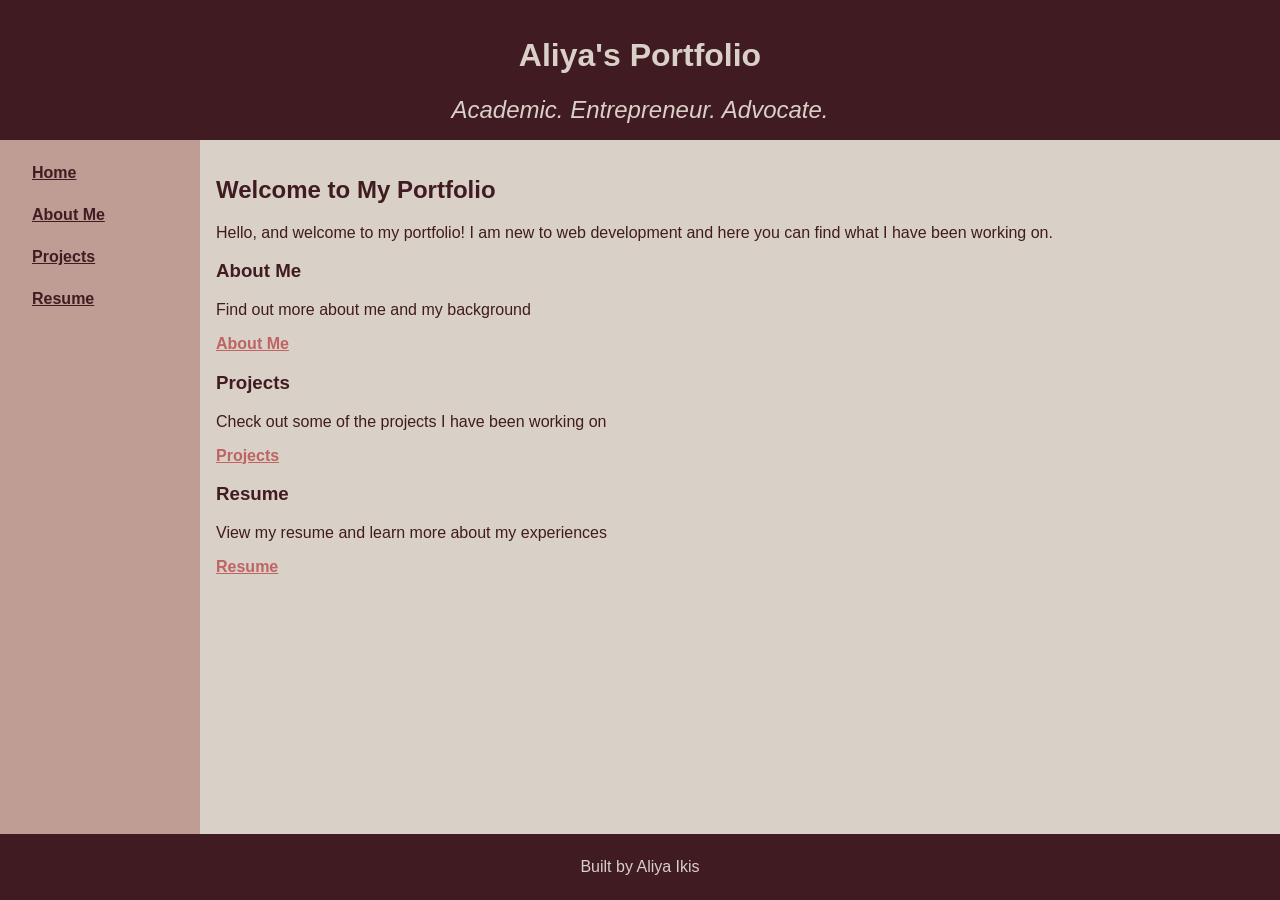
<file: index.html>
<!DOCTYPE html>
<html lang="en">
<head>
    <meta charset="UTF-8">
    <meta name="viewport" content="width=device-width, initial-scale=1.0">
    <link rel="stylesheet" href="styles.css">
    <title>Aliya's Portfolio</title>
</head>
<body>
    <header>
        <h1>Aliya's Portfolio</h1>
        <p> Academic. Entrepreneur. Advocate.</p>

    </header>
    <nav> 
        <ul>
            <li><a href="index.html">Home</a></li>
            <li><a href="about.html">About Me</a></li>
            <li><a href="projects.html">Projects</a></li>
            <li><a href="resume.html">Resume</a></li>
        </ul>  

    </nav>
    <main>  
        <section>
            <h2>Welcome to My Portfolio</h2>
            <p> Hello, and welcome to my portfolio! I am new to web development and here you can find what I have been working on. </p>
        </section>
            <section id="About Me">
                <h3>About Me</h3>
                <p> Find out more about me and my background </p>
                <a href="about.html">About Me</a>   
            </section>
            <section id="Projects">
                <h3>Projects</h3>
                <p> Check out some of the projects I have been working on </p>
                <a href="projects.html">Projects</a>
            </section>
            <section id="Resume">
                <h3>Resume</h3>
                <p> View my resume and learn more about my experiences </p>
                <a href="resume.html">Resume</a>
            </section>



    </main>
    <footer>
        <p>Built by Aliya Ikis</p>
    </footer>
</body>
</html>
</file>
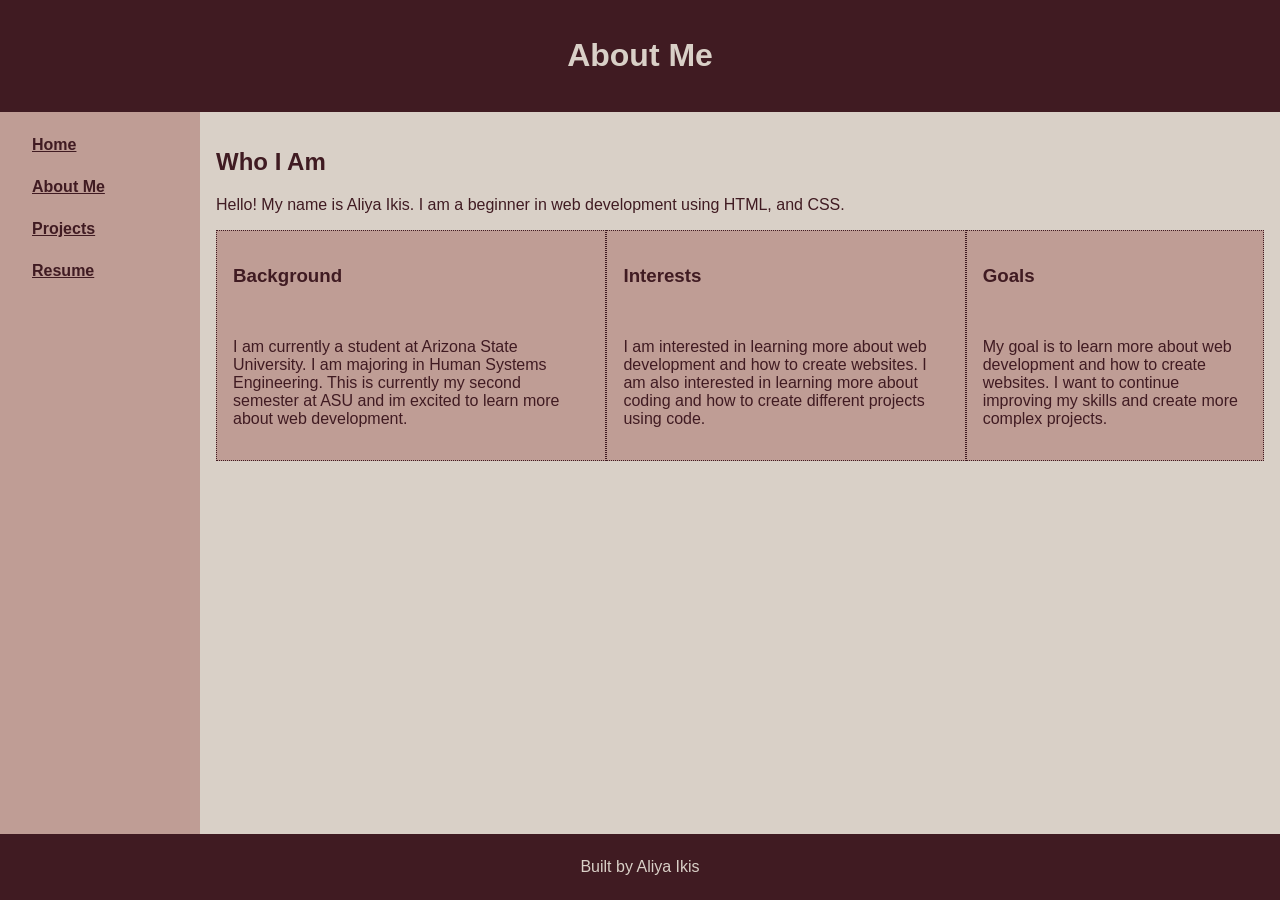
<file: about.html>
<!DOCTYPE html>
<html lang="en">
<head>
    <meta charset="UTF-8">
    <meta name="viewport" content="width=device-width, initial-scale=1.0">
    <link rel="stylesheet" href="styles.css">
    <title>About Me</title>
</head>
<body>
    <header>
        <h1>About Me</h1>

    </header>
    <nav>   
        <ul>
            <li><a href="index.html">Home</a></li>
            <li><a href="about.html">About Me</a></li>
            <li><a href="projects.html">Projects</a></li>
            <li><a href="resume.html">Resume</a></li>
        </ul>  
    </nav>
    <main> 
        <section id="About-Me">
          <h2>Who I Am</h2>  
          <p> Hello! My name is Aliya Ikis. I am a beginner in web development using HTML, and CSS.  </p> 
        <div class="card-row">
            <section>
                <h3>Background</h3>
                <p> I am currently a student at Arizona State University. I am majoring in Human Systems Engineering. This is currently my second semester at ASU and im excited to learn more about web development. </p>
            </section>
            <section>
                <h3>Interests</h3>
                <p> I am interested in learning more about web development and how to create websites. I am also interested in learning more about coding and how to create different projects using code. </p>
             </section>
            <section>
                <h3>Goals</h3>
                <p> My goal is to learn more about web development and how to create websites. I want to continue improving my skills and create more complex projects. </p>
            </section>
        </div>
        </section>

    </main>
    <footer>
        <p>Built by Aliya Ikis</p>        
    </footer>
</body>
</html>
</file>
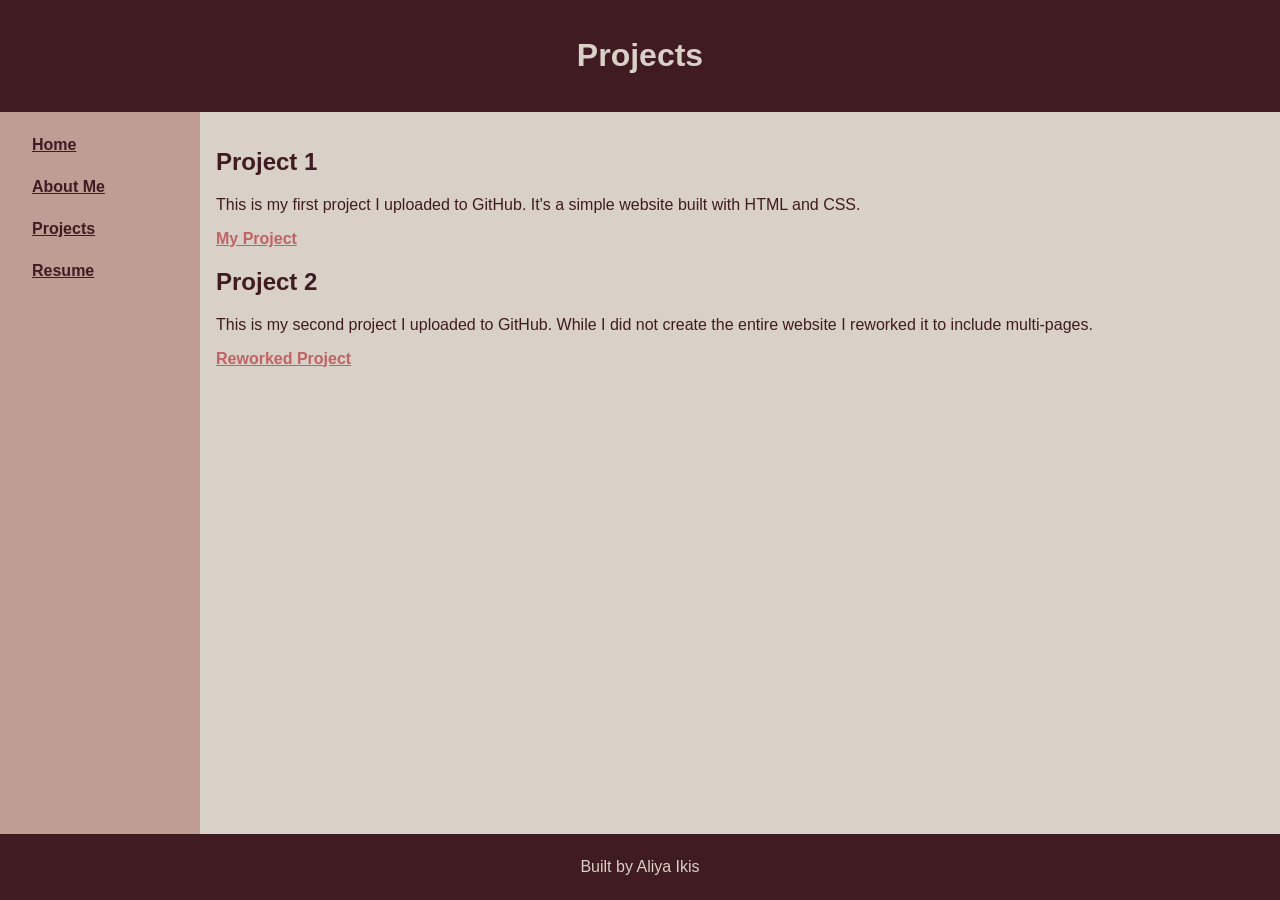
<file: projects.html>
<!DOCTYPE html>
<html lang="en">
<head>
    <meta charset="UTF-8">
    <meta name="viewport" content="width=device-width, initial-scale=1.0">
    <link rel="stylesheet" href="styles.css">
    <title>Projects</title>
</head>
<body>
    <header>
        <h1>Projects</h1>
    </header>
    <nav>   
        <ul>
            <li><a href="index.html">Home</a></li>
            <li><a href="about.html">About Me</a></li>
            <li><a href="projects.html">Projects</a></li>
            <li><a href="resume.html">Resume</a></li>
        </ul>  
    </nav>
    <main>  
        <section>
            <h2>Project 1</h2>
            <p> This is my first project I uploaded to GitHub. It's a simple website built with HTML and CSS. </p>
            <a href="https://aikis-gif.github.io/Ikis-4-Build/">My Project</a>
        </section>
        <section>
            <h2>Project 2</h2>
            <p> This is my second project I uploaded to GitHub. While I did not create the entire website I reworked it to include multi-pages.  </p>
            <a href="https://aikis-gif.github.io/5-Build/">Reworked Project</a>
        </section>

    </main>
    <footer>
        <p>Built by Aliya Ikis</p>        
    </footer>
    
</body>
</html>
</file>
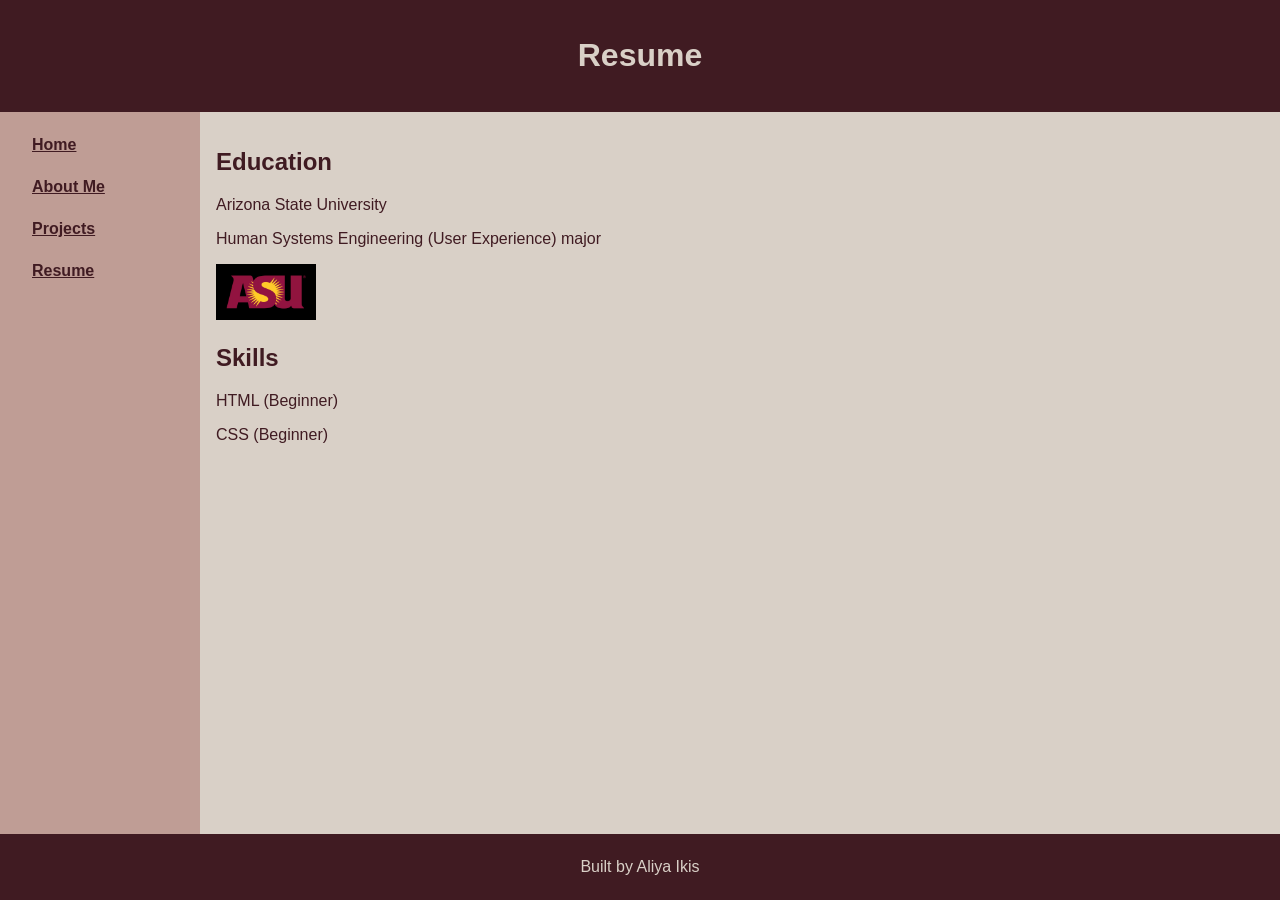
<file: resume.html>
<!DOCTYPE html>
<html lang="en">
<head>
    <meta charset="UTF-8">
    <meta name="viewport" content="width=device-width, initial-scale=1.0">
    <link rel="stylesheet" href="styles.css">
    <title>Resume</title>
</head>
<body>
    <header>
        <h1>Resume</h1>
    </header>
    <nav>   
        <ul>
            <li><a href="index.html">Home</a></li>
            <li><a href="about.html">About Me</a></li>
            <li><a href="projects.html">Projects</a></li>
            <li><a href="resume.html">Resume</a></li>
        </ul>  
    </nav>
    <main>  
        <section>
            <h2>Education</h2>
            <p> Arizona State University </p>
            <p> Human Systems Engineering (User Experience) major</p>
            <img src="images/asu-logo.jpg" alt="ASU Logo">
        </section>
        <section>
            <h2>Skills</h2>
            <p> HTML (Beginner) </p>
            <p> CSS (Beginner) </p>
        </section>

    </main>
    <footer>
        <p>Built by Aliya Ikis</p>        
    </footer>
</body>
</html>
</file>
<file: styles.css>
/* CSS by Aliya Ikis */
/* Color Palette 
dark red= #401B22
light grey= #D9D0C7
light pink= #F2C7BD
light brown= #BF9D95
dark pink= #BF6363
*/

/* GLOBAL (base) MOBILE FIRST */
body {
    background-color: #D9D0C7;
    color: #401B22;
    font-family: Arial, sans-serif;
    margin: 0;
    display: grid;
    min-height: 100vh;
    grid-template-areas: 
        "header"
        "nav"
        "main"
        "footer";
    grid-template-rows: auto 1fr auto;

}

header {
    grid-area: header;
    background-color: #401B22;
    color: #D9D0C7;
    padding: 1rem;
    text-align: center;
}
header p {
    font-size: 1.5rem;
    font-weight: lighter;
    margin: 0;
    font-style: italic;
    text-align: center;

    
}

nav {
    grid-area: nav;
    background-color: #BF9D95;
    margin: 0rem;
    padding: 0rem;
    text-align: center;
    
    
}
nav ul
{
    list-style-type: none;
    margin: 0;
    padding: 1rem;
    display: flex;
    flex-direction: column;
    align-items: center;
    gap: 1rem;
    justify-content: space-evenly;

}
nav a
{
    color: #401B22;
    text-decoration: underline;
    font-weight: bold;
    display: block;
    padding: 0.5rem;
    width: 100%;
}
nav a:hover
{
    background-color: #BF6363;
    color: #D9D0C7;

}
main {
    grid-area: main;
    padding: 1rem;


}
main a
{
    color: #BF6363;
    text-decoration: underline;
    font-weight: bold;
}


h2 {
    text-align: left;
    font-weight: bold;
}
h3 {
    color: #401B22;
}

footer {
    grid-area: footer;
    background-color: #401B22;
    color: #D9D0C7;
    text-align: center;
    padding: 0.5rem;
    margin-top: auto;
    
}
img {
    max-width: 100px;
    height: auto;
}

.card-row section
{
    display: flex;
    flex-wrap: wrap;
    gap: 1rem;
    padding: 1rem;
    border: 0.5px dotted #401B22;
    background-color: #BF9D95;

    
    
}
.card
{
    padding: 1rem;
}
@media screen and (min-width: 600px) {
    body {
        display: grid;
        grid-template-areas: 
            "header header"
            "nav main"
            "footer footer";
        grid-template-columns: 200px 1fr;
        
    }
    nav ul
    {
        flex-direction: column;
        align-items: flex-start;
        gap: 0.5rem;
        justify-content: flex-start;

    }

    .card-row {
        display: flex;
        flex-wrap: nowrap;  

}
}
</file>
